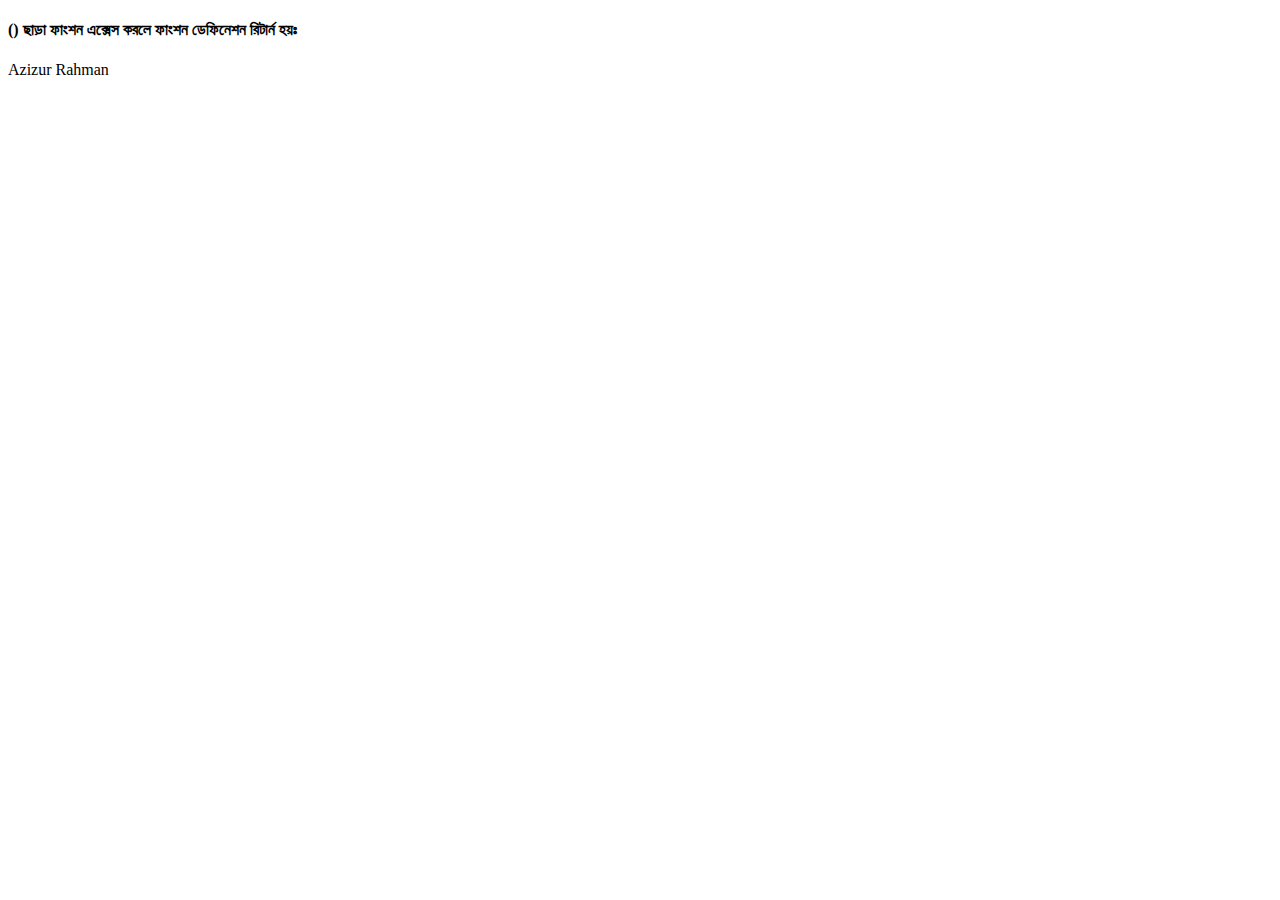
<file: practising.html>
<!DOCTYPE html>
<html lang="en">
<head>
    <meta charset="utf-8">
    <meta http-equiv="X-UA-Compatible" content="IE=edge">
    <meta name="viewport" content="width=device-width, initial-scale=1">
    <title>জাভাস্ক্রিপ্ট উদাহরণ</title>
</head>
<body>

<h4> () ছাড়া ফাংশন এক্সেস করলে ফাংশন ডেফিনেশন রিটার্ন হয়ঃ </h4>

<p id="test"></p>

<script>
function myFunc(a, b) {
    return a * b;
}
document.getElementById("test").innerHTML = myFunc(5, 6) * myFunc(8, 10);
</script>

<p id="test"></p>

<script>
var member = {firstName:"Azizur", lastName:"Rahman", age:32, eyeColor:"black", fullName : function() {
       return this.firstName + " " + this.lastName;
    }};
document.getElementById("test").innerHTML = member.fullName();
</script>

</body>
</html>
</file>
